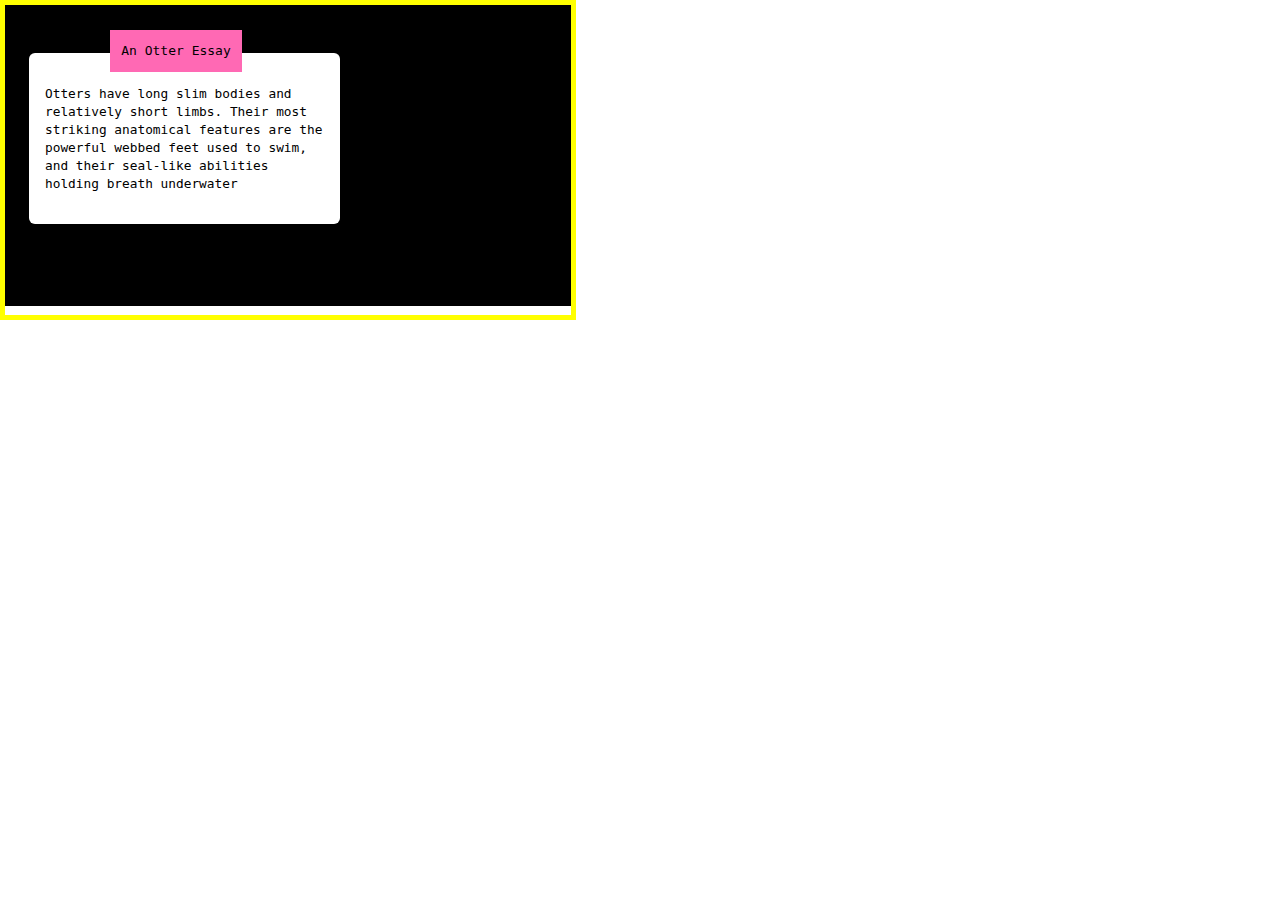
<file: Assign-1/index.html>
<!DOCTYPE html>
<html lang="en">
<head>
    <meta charset="UTF-8">
    <meta name="viewport" content="width=device-width, initial-scale=1.0">
    <link rel="stylesheet" href="./main.css">
    <title>Assignment 1</title>
</head>
<body>
    <section class="assignment_one">
        <div class="container">
            <div class="black-container">
                <div class="white-container">
                    <p class="white-container-text">
                        Otters have long slim bodies and relatively short limbs. Their most striking anatomical features are the powerful webbed feet used to swim, and their seal-like abilities holding breath underwater
                    </p>
                </div>
                <div class="essay-btn">
                    <p>An Otter Essay</p>
                </div>
            </div>
        </div>
    </section>
</body>
</html>
</file>
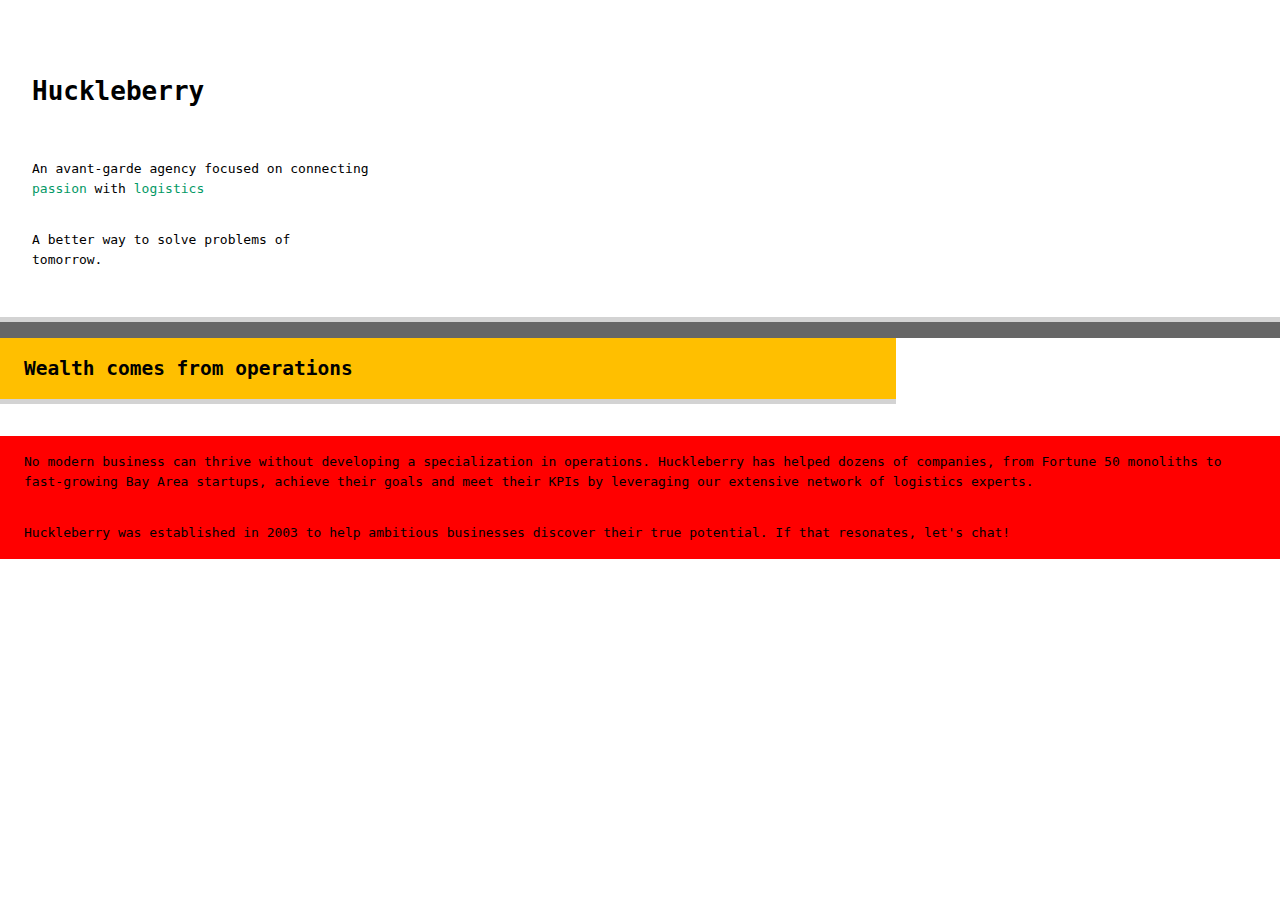
<file: Assign-2/index.html>
<!DOCTYPE html>
<html lang="en">
<head>
    <meta charset="UTF-8">
    <meta name="viewport" content="width=device-width, initial-scale=1.0">
    <link rel="stylesheet" href="./main.css">
    <title>Huckleberry</title>
</head>
<body>
    <section class="assignmnet-2">
        <div class="huckleberry-container">
            <div class="first-layer">
                <h1 class="heading">Huckleberry</h1>
                <div class="text-container">
                    <p class="text first-paragraph">
                        An avant-garde agency focused on connecting <span class="lemon">passion</span> with <span class="lemon">logistics</span>
                    </p>
                    <p class="text second-paragraph">A better way to solve problems of <br>tomorrow.</p>
                </div>
            </div>
            <div class="second-layer">
                <div class="second-layer-content">
                    <div class="second-header-container">
                        <h2 class="header-2">
                            Wealth comes from operations
                        </h2>
                    </div>
                    <article class="article-1">
                        No modern business can thrive without developing a specialization in operations. Huckleberry has helped dozens of companies, from Fortune 50 monoliths to fast-growing Bay Area startups, achieve their goals and meet their KPIs by leveraging our extensive network of logistics experts.
                    </article>
                    <p class="bottom-text">
                        Huckleberry was established in 2003 to help ambitious businesses discover their true potential. If that resonates, let's chat!
                    </p>
                </div>
            </div>
        </div>
    </section>
</body>
</html>
</file>
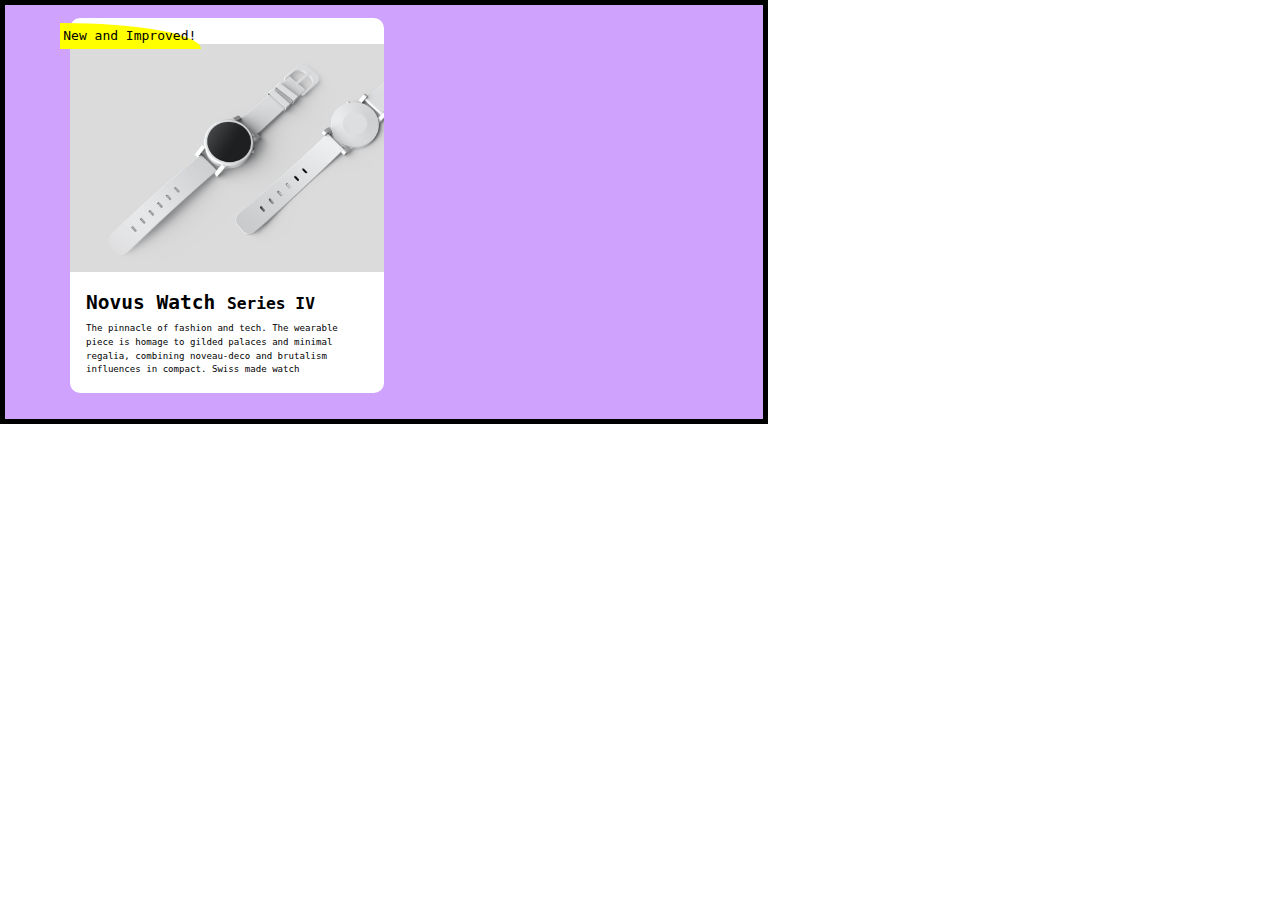
<file: Assign-3/index.html>
<!DOCTYPE html>
<html lang="en">
<head>
    <meta charset="UTF-8">
    <meta name="viewport" content="width=device-width, initial-scale=1.0">
    <link rel="stylesheet" href="./main.css">
    <title>Novus Watch</title>
</head>
<body>
    <section class="assignment-3">
        <div class="big-container">
            <div class="main-container">
                <div class="new-and-improved">
                    <p>New and Improved!</p>
                </div>
                <img src="./1596534236421.jpeg" alt="The novus watch">
                <div class="bottom-section">
                    <div class="heading">
                        <h2>Novus Watch <small>Series IV</small></h2>
                    </div>
                    <div class="paragraph-text">
                        <p>The pinnacle of fashion and tech. The wearable piece is homage to gilded palaces and minimal regalia, combining noveau-deco and brutalism influences in compact. Swiss made watch</p>
                    </div>
                </div>
            </div>
        </div>
    </section>
</body>
</html>
</file>
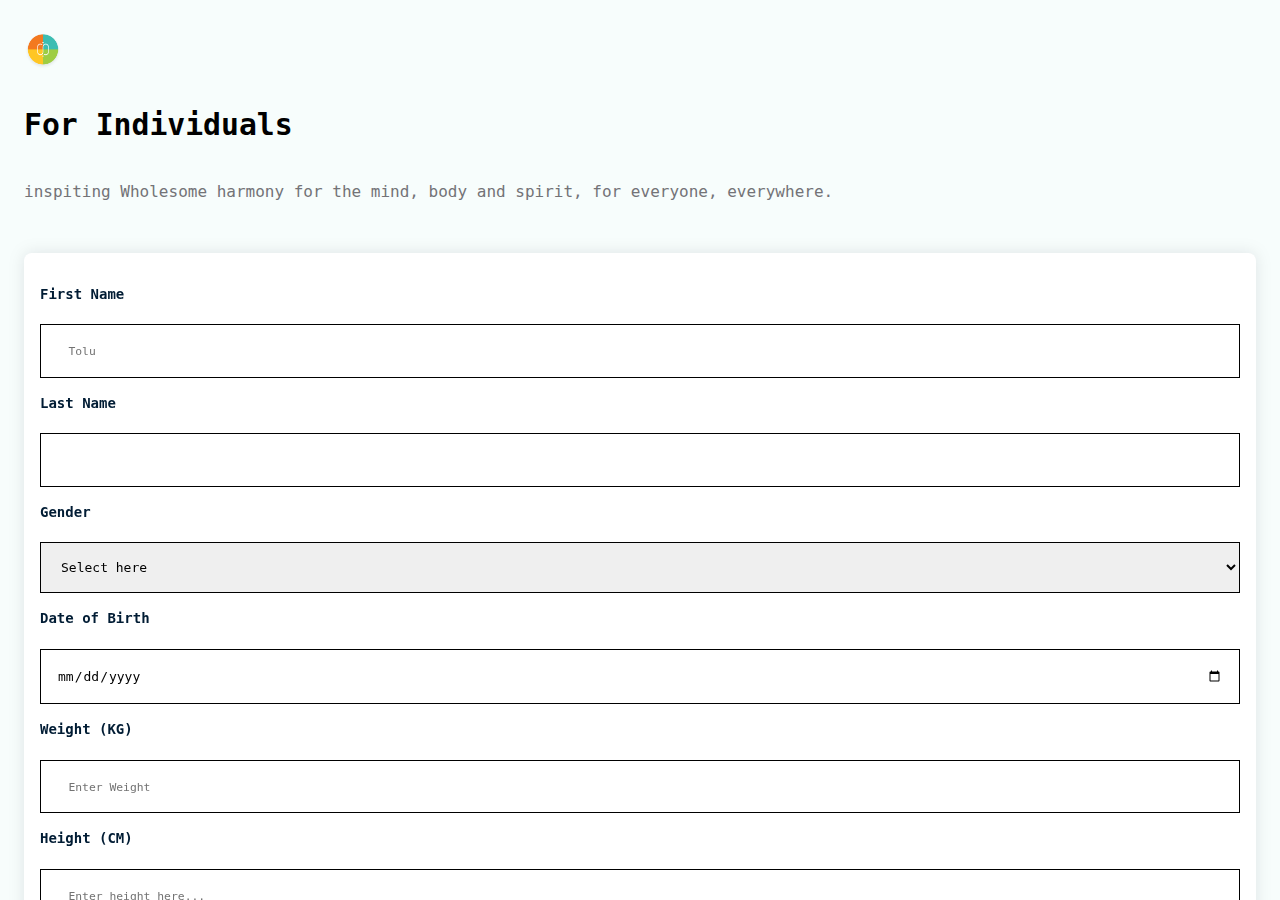
<file: Assign-4/index.html>
<!DOCTYPE html>
<html lang="en">

<head>
    <meta charset="UTF-8">
    <meta name="viewport" content="width=device-width, initial-scale=1.0">
    <link rel="stylesheet"
        href="https://fonts.googleapis.com/css2?family=Material+Symbols+Outlined:opsz,wght,FILL,GRAD@24,400,0,0&icon_names=visibility" />
    <link rel="preconnect" href="https://fonts.googleapis.com">
    <link rel="preconnect" href="https://fonts.gstatic.com" crossorigin>
    <link
        href="https://fonts.googleapis.com/css2?family=Geist+Mono:wght@100..900&family=Space+Grotesk:wght@300..700&display=swap"
        rel="stylesheet">
    <link rel="stylesheet" href="./index.css">
    <title>Document</title>
</head>

<body>
    <section class="assignment-four">
        <div class="container">
            <div class="content-container">
                <header class="header-container">
                    <div class="header-content">
                        <span class="logo">
                            <img src="./Logo.png" alt="company-logo">
                        </span>
                        <h1 class="h2-title">
                            For Individuals
                        </h1>
                        <h2 class="h2-subtitle">
                            inspiting Wholesome harmony for the mind, body and spirit, for everyone, everywhere.
                        </h2>
                    </div>
                </header>
                <div class="form-container">
                    <form action="" class="form-content">
                        <div class="first-name-container ls">
                            <label for="" class="first-name label-item">First Name</label>
                            <input type="text" class="class-name-input" placeholder="Tolu">
                        </div>
                        <div class="last-name-container ls">
                            <label for="" class="last-name label-item">Last Name</label>
                            <input type="text" class="class-name-input">
                        </div>
                        <div class="gender-container ls">
                            <label for="" class="gender label-item">Gender</label>
                            <select name="" id="">
                                <option value="">Select here</option>
                                <option value=" Male">Male</option>
                                <option value="Female">Female</option>
                            </select>
                        </div>
                        <div class="date-of-birth-container ls">
                            <label for="" class="date-of-birth label-item">Date of Birth</label>
                            <input type="date" placeholder="Select here">
                        </div>
                        <!-- <span class="material-symbols-outlined">
                            calendar_month
                        </span> -->
                        <div class="weight-container ls">
                            <label for="" class="class-items weight">Weight (KG)</label>
                            <input type="text" class="input-field" placeholder="Enter Weight">
                        </div>
                        <div class="height-container ls">
                            <label for="" class="class-items height">Height (CM)</label>
                            <input type="text" class="input-field" placeholder="Enter height here...">
                        </div>
                        <div class="activity-monitor ls">
                            <label for="" class="class-items">Activity Level</label>
                            <select name="" id="">
                                <option value="">Select here</option>
                            </select>
                        </div>
                        <div class="password-container ls">
                            <label for="" class="label-items">Psssword</label>
                            <input type="password">
                            <span class="material-symbols-outlined eye-icon">
                                visibility
                            </span>
                        </div>
                        <div class="register-button ls">
                            <input type="submit" value="Register">
                        </div>
                    </form>
                </div>
                <footer class="terms">
                    <p class="footer-text">
                        By clicking Register, you agree to our <a href="" class="footer-links">Terms of Use</a> and
                        our <a href="" class="footer-links">Privacy Policy</a>
                    </p>
                </footer>
            </div>
        </div>
    </section>
</body>
</html>
</file>
<file: Assign-1/main.css>
/* 1. Use a more-intuitive box-sizing model */
*, *::before, *::after {
    box-sizing: border-box;
  }
  
  /* 2. Remove default margin */
  * {
    margin: 0;
  }
  
  body {
    /* 3. Add accessible line-height */
    line-height: 1.5;
    height: 50vh;
    /* 4. Improve text rendering */
    -webkit-font-smoothing: antialiased;
    font-family: monospace;    
  }
  
  /* 5. Improve media defaults */
  img, picture, video, canvas, svg {
    display: block;
    max-width: 100%;
  }
  
  /* 6. Inherit fonts for form controls */
  input, button, textarea, select {
    font: inherit;
  }
  
  /* 7. Avoid text overflows */
  p, h1, h2, h3, h4, h5, h6 {
    overflow-wrap: break-word;
  }
  
  /* 8. Improve line wrapping */
  p {
    text-wrap: pretty;
  }
  h1, h2, h3, h4, h5, h6 {
    text-wrap: balance;
  }
  
  /*
    9. Create a root stacking context
  */
  #root, #__next {
    isolation: isolate;
  }


  /* the house container */
  .container {
    max-width: 45%;
    height: 20rem;
    background: white;
    border: 5px solid yellow;
  }

  /* black container */
  .black-container {
    background: black;
    width: 100%;
    height: 97%;
    padding: 3rem 1.5rem;
  }

  /* white container */

  .white-container {
    background: white;
    width: 60%;
    /* max-height: 70%; */
    /* margin-top: 2rem; */
    padding: 2rem 1rem;
    border: none;
    border-radius: 6px;
    position: relative;
  }

  .white-container p {
    line-height: 1.4;
    font-size: .8rem;
  }

  /* styling the hot pink button */

  .essay-btn {
    background: hotpink;
    padding: .7rem;
    width: 30%px;
    position: absolute;
    top: 30px;
    left: 110px
    ;
  }
</file>
<file: Assign-2/main.css>
/* 1. Use a more-intuitive box-sizing model */
*, *::before, *::after {
    box-sizing: border-box;
  }
  
  /* 2. Remove default margin */
  * {
    margin: 0;
  }
  
  body {
    /* 3. Add accessible line-height */
    line-height: 1.5;
    /* 4. Improve text rendering */
    -webkit-font-smoothing: antialiased;
    font-family: monospace;    
  }
  
  /* 5. Improve media defaults */
  img, picture, video, canvas, svg {
    display: block;
    max-width: 100%;
  }
  
  /* 6. Inherit fonts for form controls */
  input, button, textarea, select {
    font: inherit;
  }
  
  /* 7. Avoid text overflows */
  p, h1, h2, h3, h4, h5, h6 {
    overflow-wrap: break-word;
  }
  
  /* 8. Improve line wrapping */
  p {
    text-wrap: pretty;
  }
  h1, h2, h3, h4, h5, h6 {
    text-wrap: balance;
  }
  
  /*
    9. Create a root stacking context
  */
  #root, #__next {
    isolation: isolate;
  }

  /* styling the main container that house all contents */


  .huckleberry-container {
    /* background: red; */
  }

  /* container that houses the first layer */

  .first-layer {
    background: white;
    margin-top: 3.5rem;
    padding: 1rem 2rem 0;
  }

  .heading {
    margin-bottom: 3rem;
  }

  .lemon {
    color: #039966;
  }

  .first-layer .first-paragraph {
    /* background-color: red; */
    margin-bottom: 2rem;
  }

  .first-layer .second-paragraph {
    /* background-color: red; */
    margin-bottom: 3rem;
  }

  .second-layer {
    /* border: 4px solid blue; */
    background: #666666;
    border-top: 5px solid #D3D3D3;
  }

  .second-layer-content {
    margin-top: 1rem;
    background: white;
  }


  .second-header-container {
    width: 90%;
    background: #FFBF00;
    padding: 1rem 1.5rem;
    border-bottom: 5px solid #D3D3D3;
    margin-bottom: 2rem;
    /* border: none; */
  }

  .second-layer-content .article-1,
  .second-layer-content  .bottom-text {
    padding: 1rem 1.5rem;
    background-color: red;
  }


  @media screen and (min-width: 463px) {
        .text-container {
            width: 350px;
        }

        .second-header-container {
            width: 70%;
            white-space: wrap;
        }
  }
        

   

  @media screen and (min-width: 460px) {

    .huckleberry-container {
        /* background: red; */
        /* background: purple; */
      }

      .first-layer {
        background: white;
        margin-top: 3.5rem;
        padding: 1rem 2rem 0;
        white-space: nowrap;
      }
  }
</file>
<file: Assign-3/main.css>
/* 1. Use a more-intuitive box-sizing model */
*, *::before, *::after {
    box-sizing: border-box;
  }
  
  /* 2. Remove default margin */
  * {
    margin: 0;
  }
  
  body {
    /* 3. Add accessible line-height */
    line-height: 1.5;
    height: 50vh;
    /* 4. Improve text rendering */
    -webkit-font-smoothing: antialiased;
    font-family: monospace;    
  }
  
  /* 5. Improve media defaults */
  img, picture, video, canvas, svg {
    display: block;
    max-width: 100%;
  }
  
  /* 6. Inherit fonts for form controls */
  input, button, textarea, select {
    font: inherit;
  }
  
  /* 7. Avoid text overflows */
  p, h1, h2, h3, h4, h5, h6 {
    overflow-wrap: break-word;
  }
  
  /* 8. Improve line wrapping */
  p {
    text-wrap: pretty;
  }
  h1, h2, h3, h4, h5, h6 {
    text-wrap: balance;
  }
  
  /*
    9. Create a root stacking context
  */
  #root, #__next {
    isolation: isolate;
  }

  .big-container {
    width: 60%;
    border: 5px solid black;
    background: #CEA2FD;
    padding: 1em 5em 2em;
  }

  .main-container {
    width: 50%;
    background: white;
    border-radius: 10px;
  }

  .main-container > .bottom-section {
    padding: 1rem;
  }

.bottom-section .heading {
    /* color: blue; */
    margin-bottom: 5px;
}
.bottom-section p {
    /* color: yellow; */
    font-size: .7em;
}

  .new-and-improved {
    background: yellow;
    width: 45%;
    padding: .25em;
    position: relative;
    border-top-right-radius: 10000000000%;
    border-bottom-right-radius: 100000000%;
    top: 5px;
    left: -10px;
  }
</file>
<file: Assign-4/index.css>
/* 1. Use a more-intuitive box-sizing model */
*,
*::before,
*::after {
    box-sizing: border-box;
}

/* 2. Remove default margin */
* {
    margin: 0;
}

body {
    /* 3. Add accessible line-height */
    line-height: 1.5;
    /* 4. Improve text rendering */
    -webkit-font-smoothing: antialiased;
    font-family: monospace;
}

/* 5. Improve media defaults */
img,
picture,
video,
canvas,
svg {
    display: block;
    max-width: 100%;
}

/* 6. Inherit fonts for form controls */
input,
button,
textarea,
select {
    font: inherit;
}

/* 7. Avoid text overflows */
p,
h1,
h2,
h3,
h4,
h5,
h6 {
    overflow-wrap: break-word;
}

/* 8. Improve line wrapping */
p {
    text-wrap: pretty;
}

h1,
h2,
h3,
h4,
h5,
h6 {
    text-wrap: balance;
}

/*
    9. Create a root stacking context
  */
#root,
#__next {
    isolation: isolate;
}

/* 
:root {
    ---fm-space: var(--"Space Grotesk", serif);
    --fm-geist: var(--"Geist Mono", monospace);
} */

.content-container {
    background: #F7FDFC;
    padding: 2rem 1.5rem;
    height: 100vh;
    overflow-x: hidden;
    overflow-y: scroll;
}


.header-content img {
    width: 38px;
    margin-bottom: 2rem;
}

/* 
 */

.header-content h1 {
    color: #000000;
    font-size: 1.86rem;
    font-weight: 700;
    margin-bottom: 2rem;
}

/* 
 */


.header-content h2 {
    font-weight: 300;
    line-height: 1.56rem;
    font-size: 1rem;
    color: #737377;
    margin-bottom: 3rem;
}

/* STYLING THE FORM CONTAINER------
*/


.form-content {
    background: #ffffffff;
    padding: 2rem 1rem;
    min-width: 20.4rem;
    border-radius: .5rem;
    display: flex;
    flex-direction: column;
    gap: 1rem;
    flex-wrap: nowrap;
    filter: drop-shadow(#0408131A 0 0rem .5rem);
    margin-bottom: 1rem;
}

label {
    margin-bottom: 1.25rem;
}

.ls {
    /* background: red; */
}

.ls label {
    font-size: 0.875rem;
    font-weight: 600;
    line-height: 0.875rem;
    color: #011C34;
}


input,
select {
    min-width: 100%;
    min-height: 3rem;
    display: block;
    border: 1px solid;
    margin-top: 1.25rem;
    padding: 1rem;
}

select option {
    background: red;
}

option {
    background: red;
}


::placeholder {
    padding: 1em;
    text-align: left;
    font-weight: 300;
    font-size: 0.875em;
    line-height: 1.25rem;
    color: #737373;
    /* background: red; */
}






/* 
    STYLING THE EYE ICON IN THE CONTAINER
*/


.password-container {
    position: relative;
}


.material-symbols-outlined {
    position: absolute;
    bottom: 20%;
    right: 10%;
    width: 16px;
    background: red;
}


/* 
    STYLING THE REGISTER BUTTON
*/

.register-button input {
    background: #2EC4B6;
    padding: 1rem;
    font-size: 1rem;
    border-radius: 2px;
    color: #ffff;
    text-align: center;
    border: none;
    filter: drop-shadow(#0000001A 0 0.6rem .5rem);
}



/* 
    STYLING THE FOOTER TEXT
*/

.footer-text {
    text-align: center;
    line-height: 1.56rem;
    font-size: 0.875rem;
    font-weight: 400;
}

.footer-text a {
    color: #67d2c8;
}
</file>
